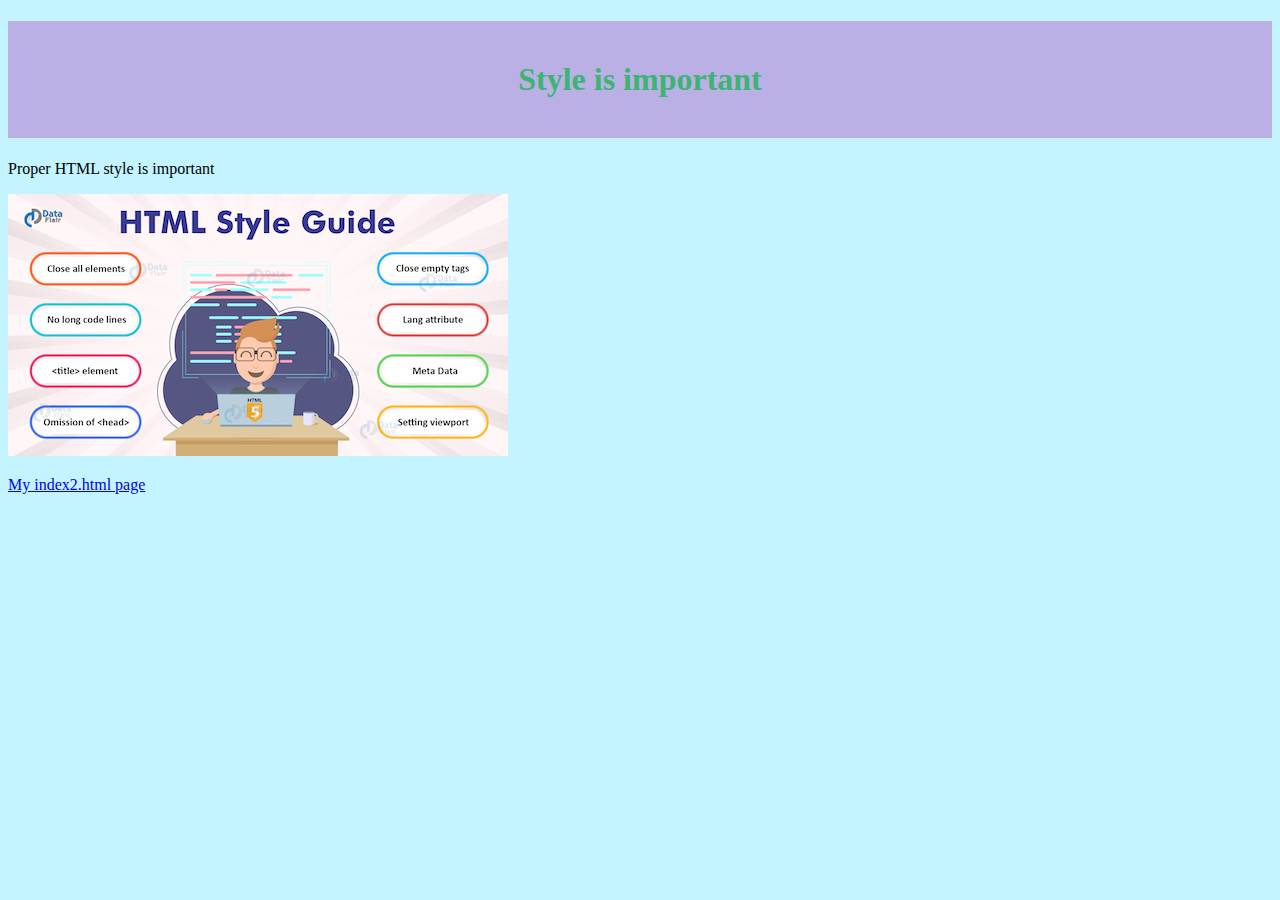
<file: index.html>
<!DOCTYPE html>
<!-- ICS2O-Unit1-04-HTML-CSS -->
<html lang="en-ca">
  <head>
    <meta charset="utf-8" />
    <meta name="description" content="My first webpage, with CSS" />
    <meta name="keywords" content="mths, icd2o" />
    <meta name="author" content="Mr. Coxall" />
    <meta name="viewport" content="width=device-width, initial-scale=1.0" />
    <link rel="stylesheet" href="./css/style.css" />
    <title>My first webpage, with CSS</title>
</head>
<body>
  <h1>Style is important</h1>
  <p>Proper HTML style is important</p>
  <img src="./images/HTML-style-guide (1).jpeg" alt="style" />
  <p>
    <a href="./index2.html">My index2.html page</a>
  </p>
</body>
</html>
</file>
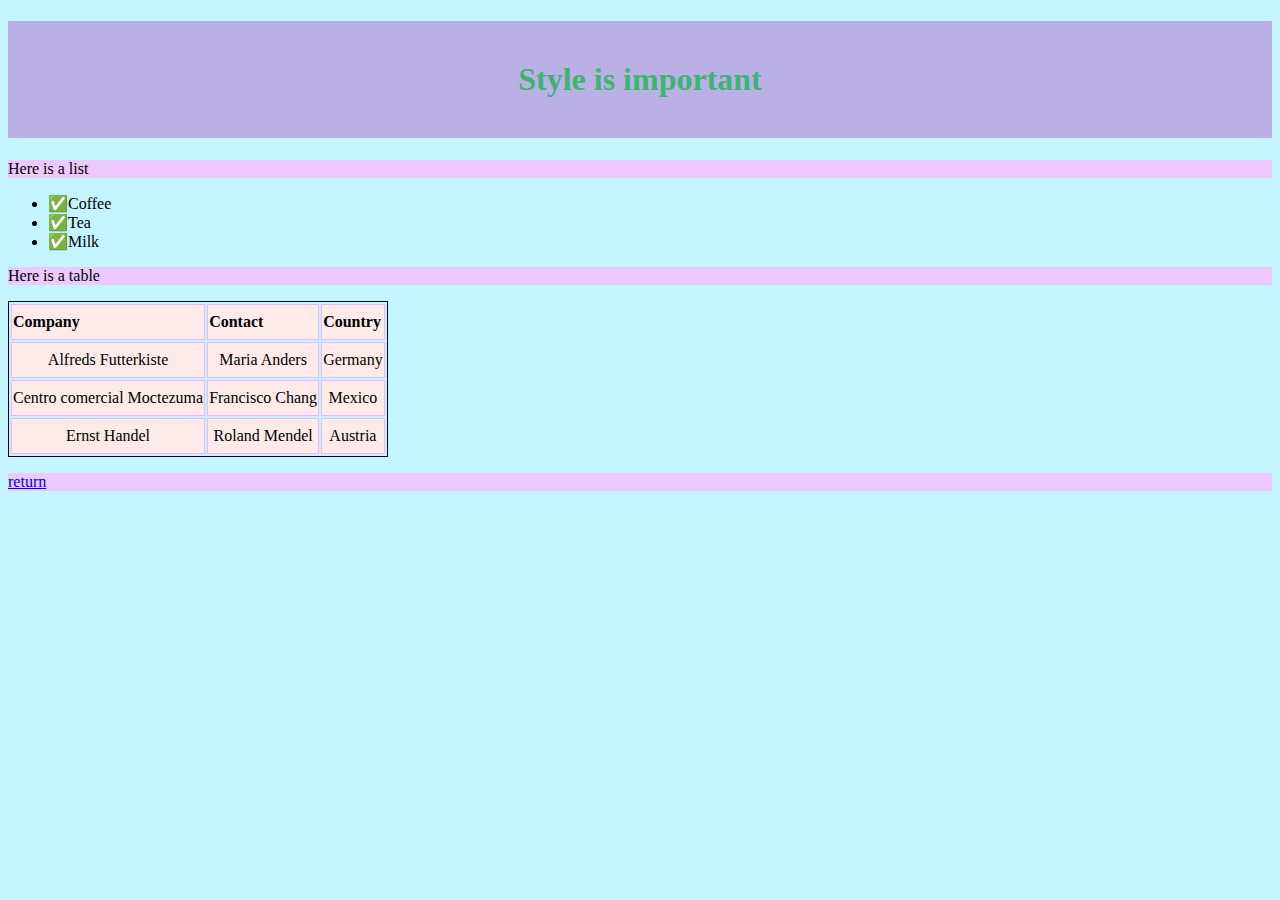
<file: index2.html>
<!DOCTYPE html>
<!-- ICS2O-Unit1-04-HTML-CSS -->
<html lang="en-ca">
<head>
  <meta charset="utf-8">
  <meta name="description" content="My second webpage, with CSS">
  <meta name="keywords" content="mths, ics2o">
  <meta name="author" content="Mr. Coxall">
  <meta name="viewport" content="width=device-width, initial-scale=1.0">
  <link rel="stylesheet" href="./css/style2.css">
  <title>My second webpage, with CSS</title>
</head>

<body>
  <h1>Style is important</h1>
  <p>Here is a list</p>
  <ul>
    <li>Coffee</li>
    <li>Tea</li>
    <li>Milk</li>
  </ul>
  <p>Here is a table</p>
  <table>
    <tr>
      <th>Company</th>
      <th>Contact</th>
      <th>Country</th>

    </tr>
    <tr>
      <td>Alfreds Futterkiste</td>
      <td>Maria Anders</td>
      <td>Germany</td>
    </tr>
    <tr>
      <td>Centro comercial Moctezuma</td>
      <td>Francisco Chang</td>
      <td>Mexico</td>
    </tr>
    <tr>
      <td>Ernst Handel</td>
      <td>Roland Mendel</td>
      <td>Austria</td>
    </tr>
  </table>
  <p>
    <a href="./index.html">return</a>
  </p>
</body>
</html>
</file>
<file: css/style.css>
/* Created by: Shanea Jaromay
* Created on: February 2025
* This file contains the CSS for index.html
*/
body {
  background-color: #c3f4ff;
}

h1 {
  background-color: #bab0e6;
  color: hsl(147deg 50% 47%);
  padding: 40px;
  text-align: center;
}

p {
  background-color: hwb(280deg 79% 0deg);
}
</file>
<file: css/style2.css>
/* Created by: Shanea Jaromay
* Created on: February 2025
* This CSS file defines the style for index2.html ICS2O-Unit1-04-HTML-CSS
*/
body {
  background-color: #c3f4ff;
}

h1 {
  background-color: #bab0e6;
  color: hsl(147deg 50% 47%);
  padding: 40px;
  text-align: center;
}

p {
  background-color: hwb(280deg 79% 0%);
}

ul {
  color: rgb(0deg 0deg 0deg);
}

ul li::before {
  content: "✅";
}

table {
  border: solid thin;
}

th {
  height: 2rem;
  background: rgb(255 234 234);
  border: 1px solid rgb(235 183 255);
  text-align: left;
}

td {
  height: 2rem;
  background: rgb(255 234 234);
  border: 1px solid rgb(235 183 255);
  text-align: center;
}
</file>
